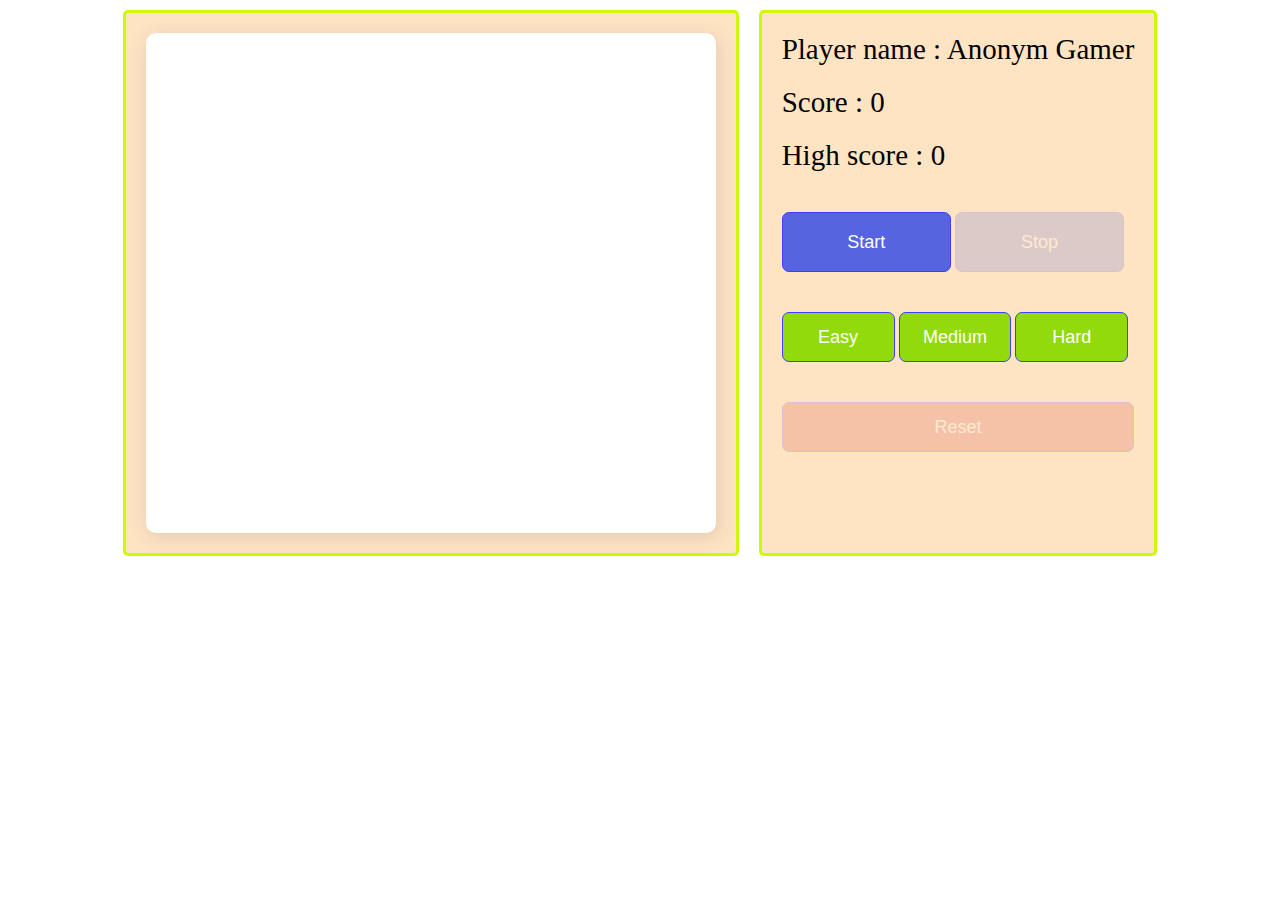
<file: index.html>
<!DOCTYPE html>
<html lang="en">
<head>
    <meta charset="UTF-8">
    <meta http-equiv="X-UA-Compatible" content="IE=edge">
    <meta name="viewport" content="width=device-width, initial-scale=1.0">
    <link rel="stylesheet" href="style.css">
    <title>Bubble Short | Game</title>

    <link rel="shortcut icon" href="./icon/icon.png" type="image/x-icon">
</head>
<body>
    
    <section id="buble-game">
        <div class="container">
            <div class="col">
                <div class="stop-overlay"></div>
                <div class="game-display"></div>
            </div>
            <div class="col">
                <div class="game-management">
                    <div class="user-name">
                        <span>Player name : </span>
                        <span id="username"></span>
                    </div>
                    <div class="high-score">
                        <span >Score : </span>
                        <span id="score">0</span>
                    </div>
                    <div class="score">
                        <span >High score : </span>
                        <span id="high-score">0</span>
                    </div>
                    <div class="control-btns">
                        <button id="start">Start</button>
                        <button id="stop">Stop</button>
                    </div>
                    <div class="level-btns">
                        <button id="easy">Easy</button>
                        <button id="medium">Medium</button>
                        <button id="hard">Hard</button>
                    </div>
                    <div class="reset-btn">
                        <button id="reset">Reset</button>
                    </div>
                </div>
            </div>
        </div>
    </section>


    <script src="main.js"></script> 
</body>
</html>
</file>
<file: style.css>
* {
    box-sizing: border-box;
    padding: 0;
    margin: 0;
}

.container {
    width: 85%;
    margin: 0 auto;
    display: flex;
    justify-content: center;
}

.col {
    padding: 20px;
    margin: 10px;
    background-color: bisque;
    border: 3px solid rgb(204, 250, 0);
    border-radius: 5px;
    position: relative;
}

.stop-overlay{
    width: 570px;
    height: 500px;
    position: absolute;
}

.game-display {
    width: 570px;
    height: 500px;
    position: relative;
    background-color: rgb(255, 255, 255);
    box-shadow: 2px 4px 20px 1px rgb(45 45 45 / 13%);
    border-radius: 10px;
}

.ballon {
    width: 35px;
    height: 35px;
    border-radius: 50%;
    background-color: blue;
    position: absolute;
    top: 400px;
    right: 40px;
    cursor: pointer;
}

.user-name,.score,.high-score {
    font-size: 29px;
    font-family: cursive;
    margin-bottom: 20px;
}

.game-management button{
    cursor: pointer;
    width: 48%;
    height: 60px;
    font-size: 18px;
    background-color: #5664e0;
    border: 1px solid rgb(63, 63, 253);
    border-radius: 7px;
    color: #fff;
}


.control-btns, .level-btns{
    margin: 40px 0;
}

.level-btns  button{
    width: 32%;
    height: 50px;
    background-color: #92da0b;
}

.game-management button:disabled{
    opacity: 0.2;
    cursor: auto;
}



.reset-btn button{
    width: 100%;
    height: 50px;
    background-color: #ce3e3e;
}
</file>
